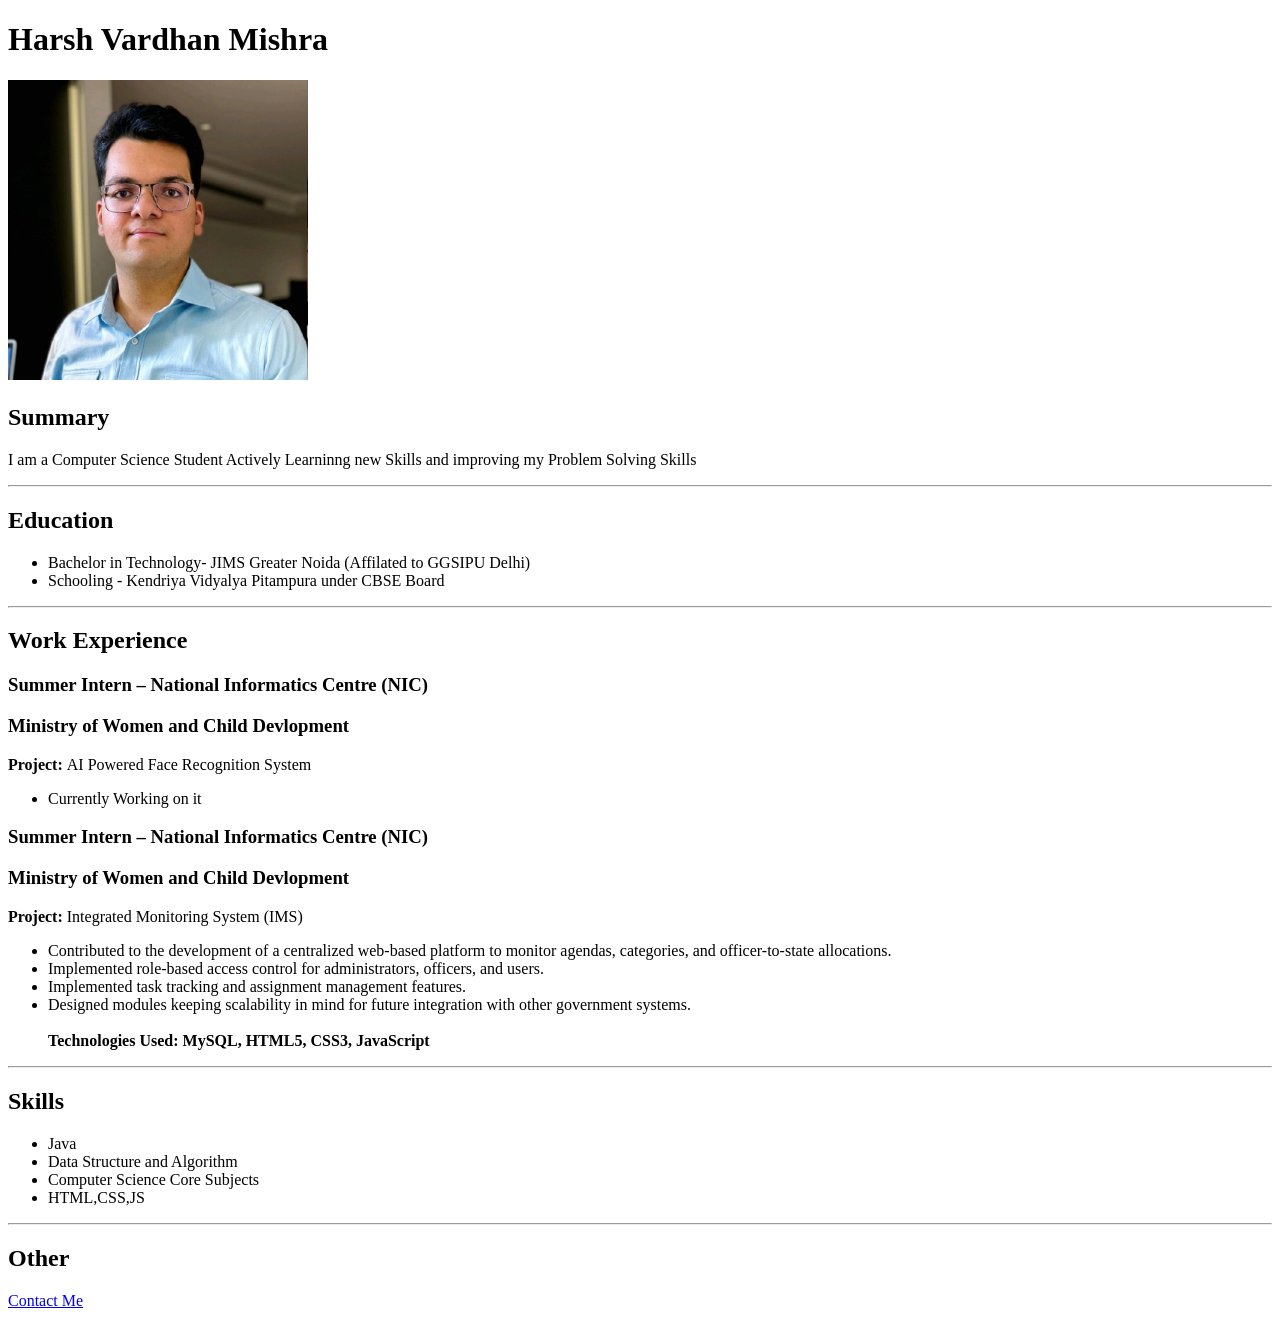
<file: Capstone Project-1/index.html>
<!DOCTYPE html>
<html lang="en">
<head>
    <meta charset="UTF-8">
    <meta name="viewport" content="width=device-width, initial-scale=1.0">
    <title>Resume</title>
</head>
<body>
    <h1>Harsh Vardhan Mishra</h1>
    <img src="myPh.png" width="300">
    <h2>Summary</h2>
    <p>I am a Computer Science Student Actively Learninng new Skills and improving my Problem Solving Skills </p>
    <hr>
    
    <h2>Education</h2>
    <ul>
        <li>
            Bachelor in Technology- JIMS Greater Noida (Affilated to GGSIPU Delhi)
        </li>
        <li>
            Schooling - Kendriya Vidyalya Pitampura under CBSE Board
        </li>
    </ul>
<hr>
<h2>Work Experience</h2>
<h3>Summer Intern – National Informatics Centre (NIC)</h3>
    <h3>Ministry of Women and Child Devlopment</h3>
    <p><b>Project: </b>AI Powered Face Recognition System</p>
    <ul>
        <li>
            Currently Working on it
        </li>
    </ul>

    <h3>Summer Intern – National Informatics Centre (NIC)</h3>
    <h3>Ministry of Women and Child Devlopment</h3>
    <p><b>Project: </b>Integrated Monitoring System (IMS)</p>

<ul>
    <li>
        Contributed to the development of a centralized web-based platform to monitor agendas, categories, and officer-to-state allocations.
    </li>
    <li>
        Implemented role-based access control for administrators, officers, and users.
    </li>
    <li>
        Implemented task tracking and assignment management features.
    </li>
    <li>
        Designed modules keeping scalability in mind for future integration with other government systems.
    </li><br>
    <b>Technologies Used: MySQL, HTML5, CSS3, JavaScript</b>
</ul>

<hr>
<h2>Skills</h2>
<ul>
    <li>Java</li>
    <li>Data Structure and Algorithm</li>
    <li>Computer Science Core Subjects</li>
    <li>HTML,CSS,JS</li>
</ul>
<hr>
<h2>Other</h2>
<p><a href="contact.html" >Contact Me</p></a>
</body>
</html>
</file>
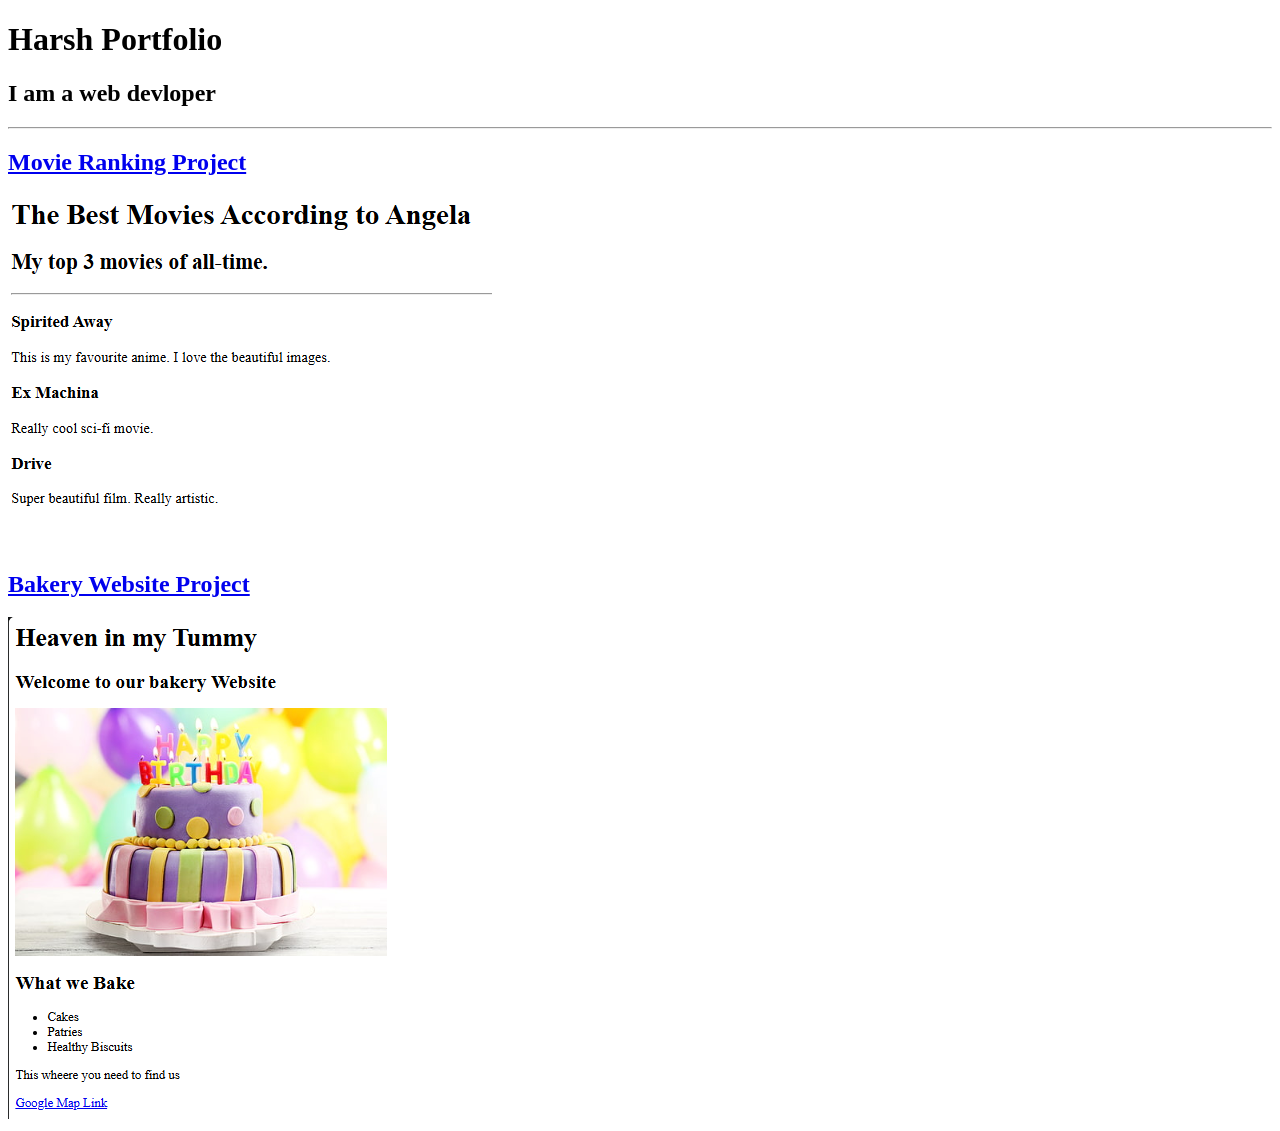
<file: 4.3+HTML+Portfolio+Project/4.3 HTML Porfolio Project/index.html>
<!-- TODO 1: Create the HTML Boilerplate -->
<!DOCTYPE html>
<html lang="en">
<head>
    <meta charset="UTF-8">
    <meta name="viewport" content="width=device-width, initial-scale=1.0">
    <title>My Portfolio</title>
</head>
<body>
    <h1>Harsh Portfolio</h1>
    <h2>I am a web devloper</h2>
    <hr>
    <h2><a href="./public/movie-ranking.html"width="20">Movie Ranking Project</a></h2>
    <img src="./image1.png" alt="a picture">
    <h2><a href="./public/birthday-invite.html">Bakery Website Project</a></h2>
    <img src="./image2.png" alt="a picture">
</body>
</html>

<!-- TODO 5: Add a link to the project pages -->

<!-- TODO 6: Add images to show the project previews
HINT for TODO 6: You can use the height attribute set to 200 to make the image smaller:
https://developer.mozilla.org/en-US/docs/Web/HTML/Element/img#attr-height -->

<!-- TODO 7: Add the Contact Me and About Me page links -->
</file>
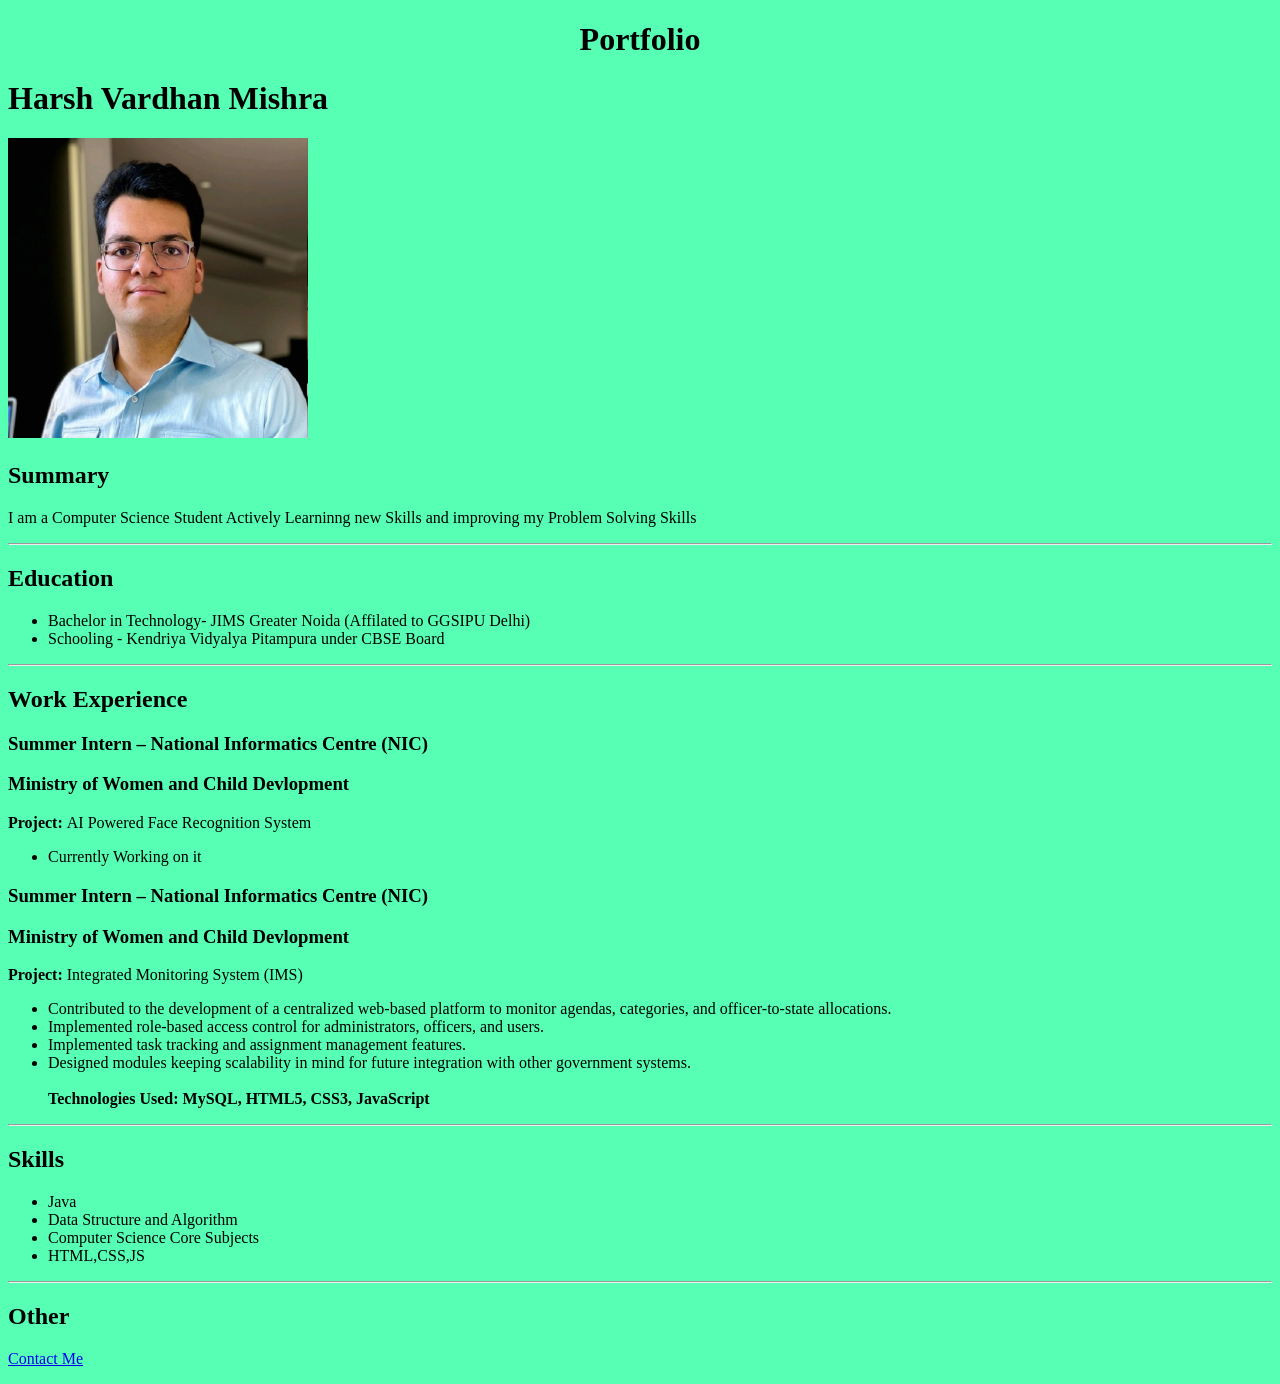
<file: Capstone Project/Capstone Project-1/index.html>
<!DOCTYPE html>
<html lang="en">
<head>
    <meta charset="UTF-8">
    <meta name="viewport" content="width=device-width, initial-scale=1.0">
    <title>Resume</title>
    <link rel="stylesheet" href="style.css">
</head>
<body>
    <h1 class="h1">Portfolio</h1>
    <h1>Harsh Vardhan Mishra</h1>
    <img src="myPh.png" width="300" >
    <h2>Summary</h2>
    <p>I am a Computer Science Student Actively Learninng new Skills and improving my Problem Solving Skills </p>
    <hr>
    
    <h2>Education</h2>
    <ul>
        <li>
            Bachelor in Technology- JIMS Greater Noida (Affilated to GGSIPU Delhi)
        </li>
        <li>
            Schooling - Kendriya Vidyalya Pitampura under CBSE Board
        </li>
    </ul>
<hr>
<h2>Work Experience</h2>
<h3>Summer Intern – National Informatics Centre (NIC)</h3>
    <h3>Ministry of Women and Child Devlopment</h3>
    <p><b>Project: </b>AI Powered Face Recognition System</p>
    <ul>
        <li>
            Currently Working on it
        </li>
    </ul>

    <h3>Summer Intern – National Informatics Centre (NIC)</h3>
    <h3>Ministry of Women and Child Devlopment</h3>
    <p><b>Project: </b>Integrated Monitoring System (IMS)</p>

<ul>
    <li>
        Contributed to the development of a centralized web-based platform to monitor agendas, categories, and officer-to-state allocations.
    </li>
    <li>
        Implemented role-based access control for administrators, officers, and users.
    </li>
    <li>
        Implemented task tracking and assignment management features.
    </li>
    <li>
        Designed modules keeping scalability in mind for future integration with other government systems.
    </li><br>
    <b>Technologies Used: MySQL, HTML5, CSS3, JavaScript</b>
</ul>

<hr>
<h2>Skills</h2>
<ul>
    <li>Java</li>
    <li>Data Structure and Algorithm</li>
    <li>Computer Science Core Subjects</li>
    <li>HTML,CSS,JS</li>
</ul>
<hr>
<h2>Other</h2>
<p><a href="contact.html" >Contact Me</p></a>
</body>
</html>
</file>
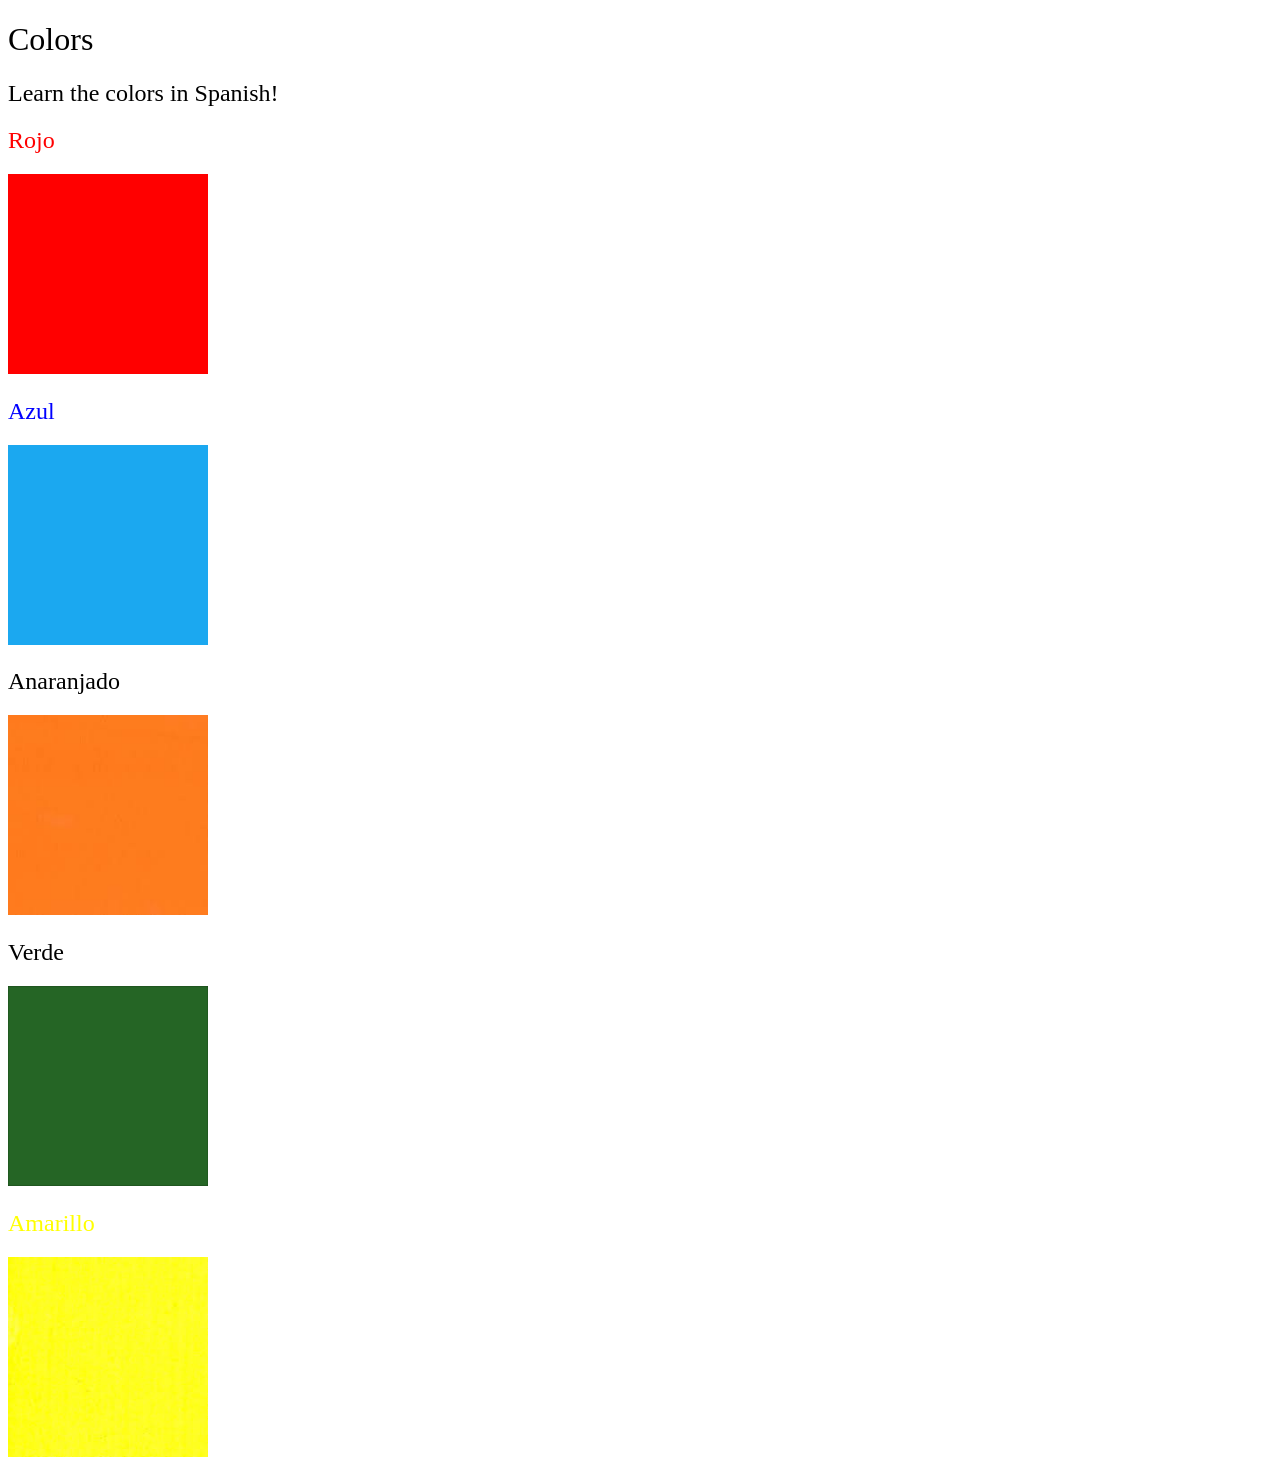
<file: CSS/5.4+Color+Vocab+Project/index.html>
<!DOCTYPE html>
<html lang="en">
  <head>
    <meta charset="UTF-8" />
    <title>Spanish Vocabulary</title>
    <link rel="stylesheet" href="./style.css" />
  </head>

  <body>
    <h1>Colors</h1>
    <h2>Learn the colors in Spanish!</h2>
    <h2 class="color-title" id="red">Rojo</h2>
    <img src="./assets/images/red.png" alt="red" />

    <h2 class="color-title" id="blue">Azul</h2>
    <img src="./assets/images/blue.png" alt="blue" />

    <h2 class="color-title" id="orange">Anaranjado</h2>
    <img src="./assets/images/orange.png" alt="orange" />

    <h2 class="color-title" id="green">Verde</h2>
    <img src="./assets/images/green.png" alt="green" />

    <h2 class="color-title" id="yellow">Amarillo</h2>
    <img src="./assets/images/yellow.png" alt="yellow" />
  </body>
</html>

<!-- 
TODOs
IMPORTANT: You should not need to make ANY CHANGES to index.html
All code should be written in your CSS file.

1. Create a CSS file and incorporate it as an external stylesheet.
2. Use CSS to style each of the color titles to meaning. 
Hint: Use the id to help if you don't know the words in spanish.
3. Use CSS to change all the color titles to have "font-weight: normal;"
4. Use CSS (not HTML) to make all the images 200px heigh and 200px wide. 
Hint: 
https://developer.mozilla.org/en-US/docs/Web/CSS/height
https://developer.mozilla.org/en-US/docs/Web/CSS/width
-->
</file>
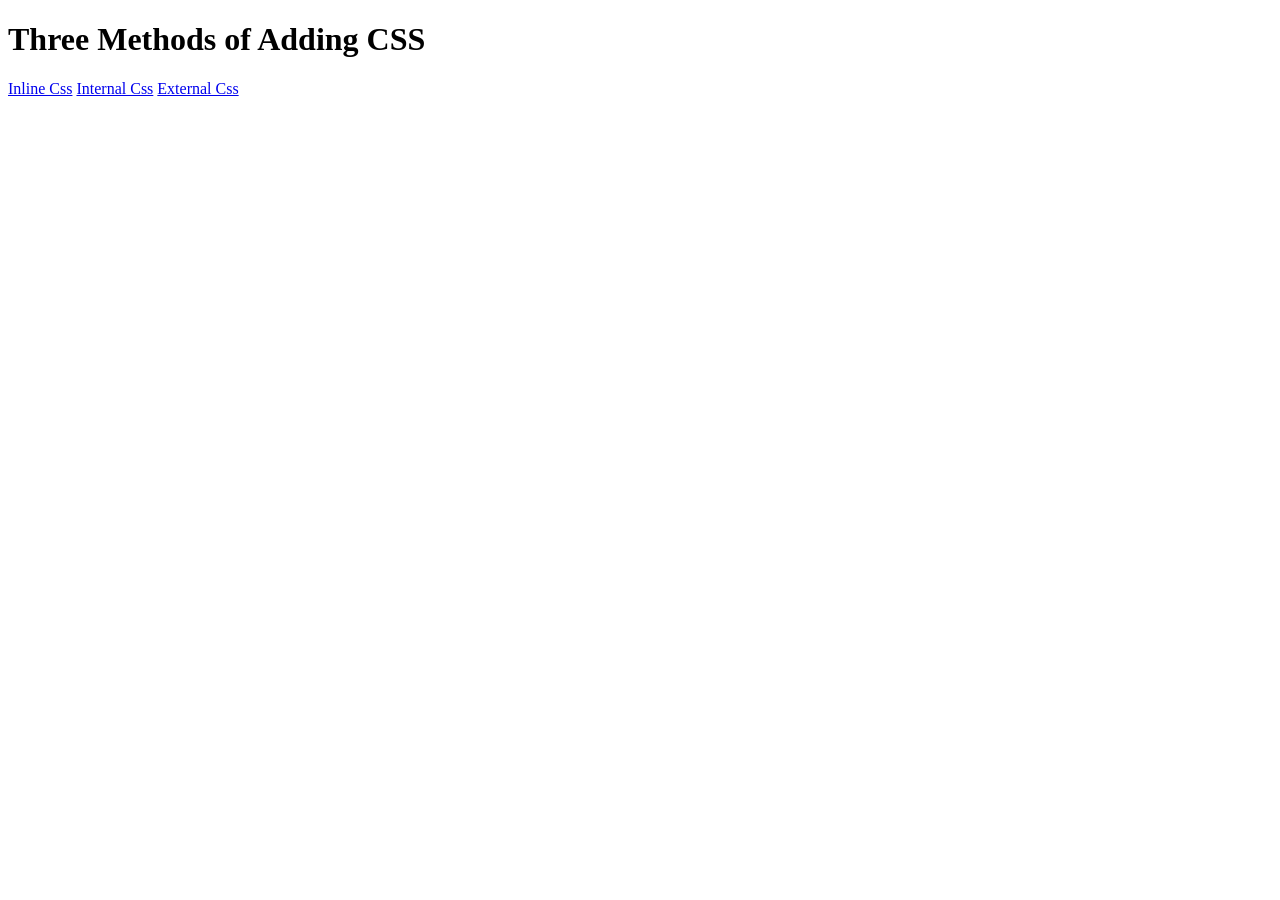
<file: CSS/5.1+Adding+CSS/5.1. Adding CSS/index.html>
<!DOCTYPE html>
<html lang="en">

<head>
  <meta charset="UTF-8">
  <title>Adding CSS</title>
</head>

<body>
  <h1>Three Methods of Adding CSS</h1>
  <!-- Create 3 Links to The 3 Webpages: inline, internal and external -->
<a link href="./inline.html">Inline Css</a>
<a link href="./internal.html">Internal Css</a>
<a link href="./external.html">External Css</a>

</body>



</html>
</file>
<file: Capstone Project/Capstone Project-1/style.css>
*{
    background-color: rgb(86, 255, 179);
}
.h1{
    text-align: center;
}
</file>
<file: CSS/5.4+Color+Vocab+Project/style.css>
* {
    font-weight: normal;
}

img {
    height: 200px;
    width: 200px;
}

#red {
    color: red;
}

#blue {
    color: blue;
}

#yellow {
    color: yellow;
}
</file>
